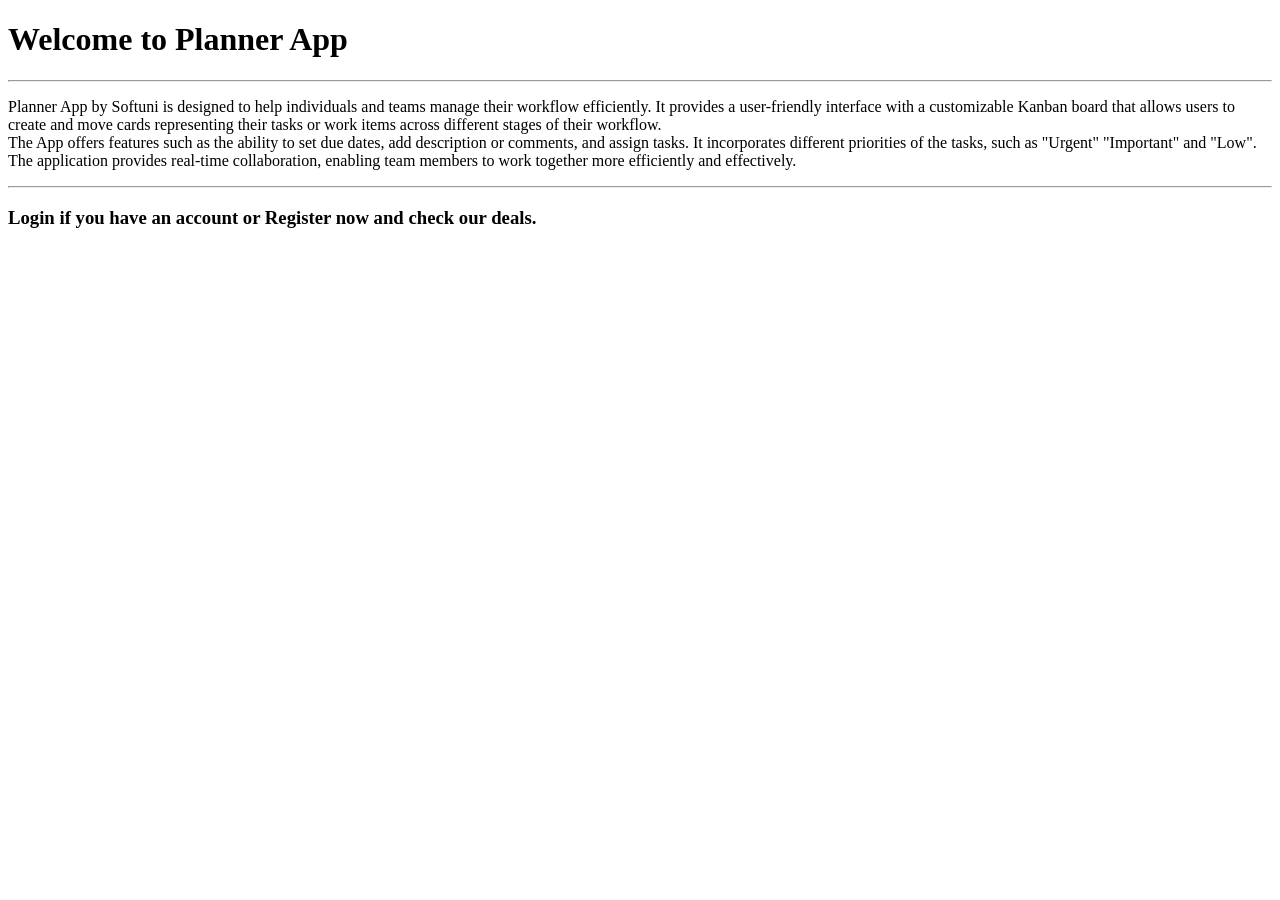
<file: PlannerApp/src/main/resources/templates/index.html>
<!DOCTYPE html>
<html lang="en" xmlns="http://www.w3.org/1999/xhtml"
      xmlns:th="http://www.thymeleaf.org">
<head th:replace="fragments/commons::head"></head>
<body>
<header th:replace="fragments/commons::nav"></header>
<main>
    <div class="container bg-blur rounded mt-5 ">
        <h1>Welcome to Planner App</h1>
        <hr class="my-3 bg-white w-50"/>

        <p class="h4">
            Planner App by Softuni is designed to help individuals and teams manage their workflow efficiently.
            It provides a user-friendly interface with a customizable Kanban board that allows users to create and move cards representing their
            tasks or work items across different stages of their workflow.
            <br>
            The App offers features such as the ability to set due dates, add description or comments,
            and assign tasks. It incorporates different priorities of the tasks,
            such as "Urgent" "Important" and "Low". The application provides real-time collaboration, enabling team members to work together more
            efficiently and effectively.</p>
        <hr class="my-3 bg-white w-75"/>

        <h3>
            <a class="text-primary" th:href="@{/login}">Login</a>
            if you have an account or
            <a class="text-primary" th:href="@{/register}">Register</a>
            now and check our deals.
        </h3>
    </div>
</main>
<footer th:replace="fragments/commons::footer"></footer>
</body>
</html>
</file>
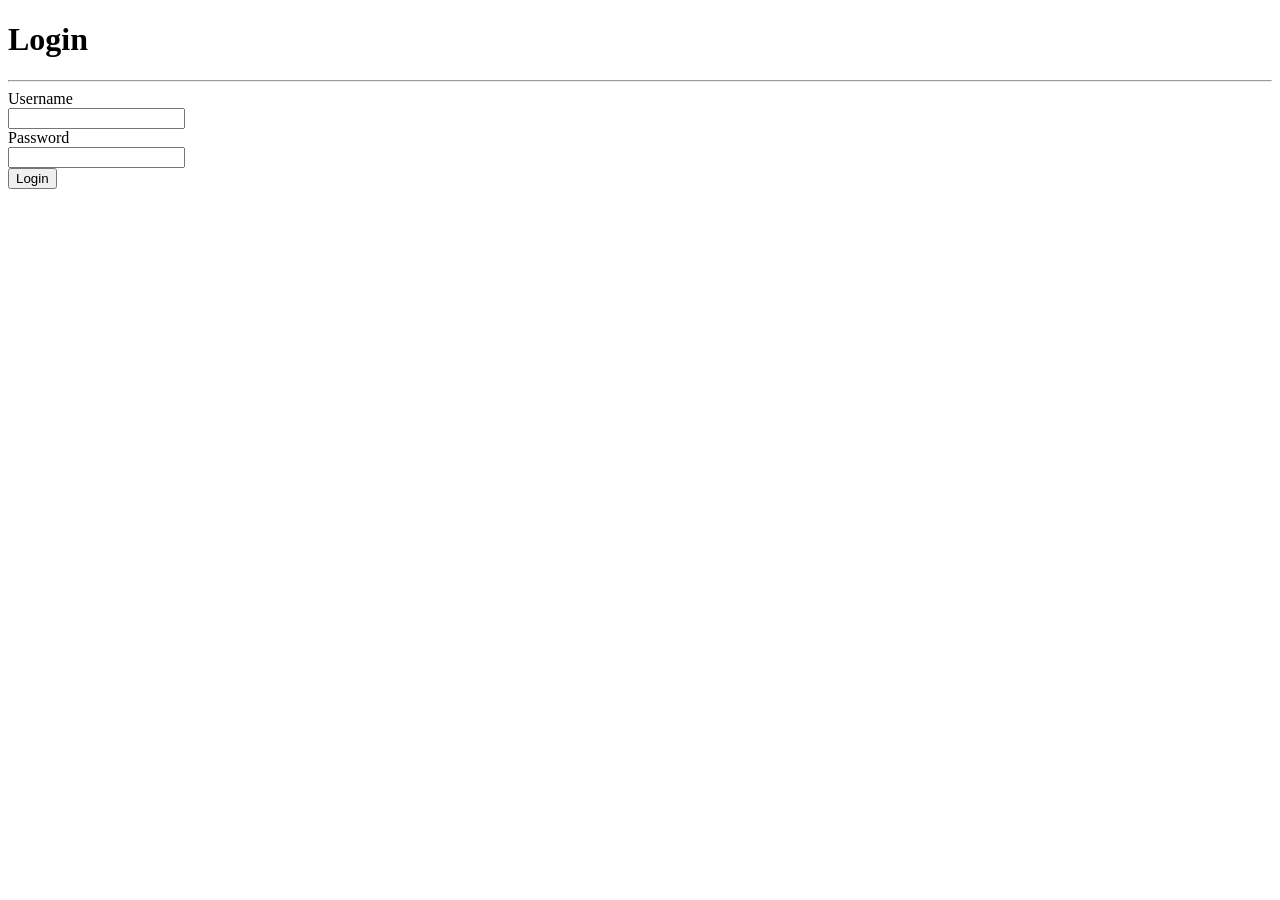
<file: PlannerApp/src/main/resources/templates/login.html>
<!DOCTYPE html>
<html lang="en" xmlns="http://www.w3.org/1999/xhtml"
      xmlns:th="http://www.thymeleaf.org">
<head th:replace="fragments/commons::head"></head>
<body>
<header th:replace="fragments/commons::nav"></header>
<main>
    <h1 class="text-center mt-2"><span class="badge badge-pill badge-dark">Login</span></h1>
    <hr class="hr-3 w-25 bg-white"/>
    <form class="mx-auto w-25 bg-blur" th:action="@{/login}" th:method="POST" th:object="${userLoginDto}">

        <!--    Example: Render errors messages with fields.errors - you can make it differently. -->
        <!--    <div th:each="error: ${#fields.errors()}" th:text="${error}" class="text-danger">Error messages</div>-->

        <div th:if="${loginError}"
             th:text="'Incorrect username or password!'" class="text-danger">
        </div>

        <div th:if="${#fields.hasErrors('username')}"
             th:errors="*{username}"  class="text-danger"></div>
        <div th:if="${#fields.hasErrors('password')}"
             th:errors="*{password}"  class="text-danger"></div>

        <div class="form-group">
            <div class="label-holder text-white d-flex justify-content-center">
                <label for="username" class="h3 mb-2">Username</label>
            </div>
            <input type="text" class="form-control" id="username"
                   th:field="*{username}"
                   th:errorclass="bg-danger"/>
        </div>

        <div class="form-group">
            <div class="label-holder text-white d-flex justify-content-center">
                <label for="password" class="h3 mb-2">Password</label>
            </div>
            <input type="password" class="form-control" id="password"
                   th:field="*{password}"
                   th:errorclass="bg-danger"/>
        </div>

        <div class="button-holder d-flex justify-content-center">
            <button type="submit" class="btn btn-warning  mb-3">Login</button>
        </div>

    </form>
</main>
<footer th:replace="fragments/commons::footer"></footer>
</body>
</html>
</file>
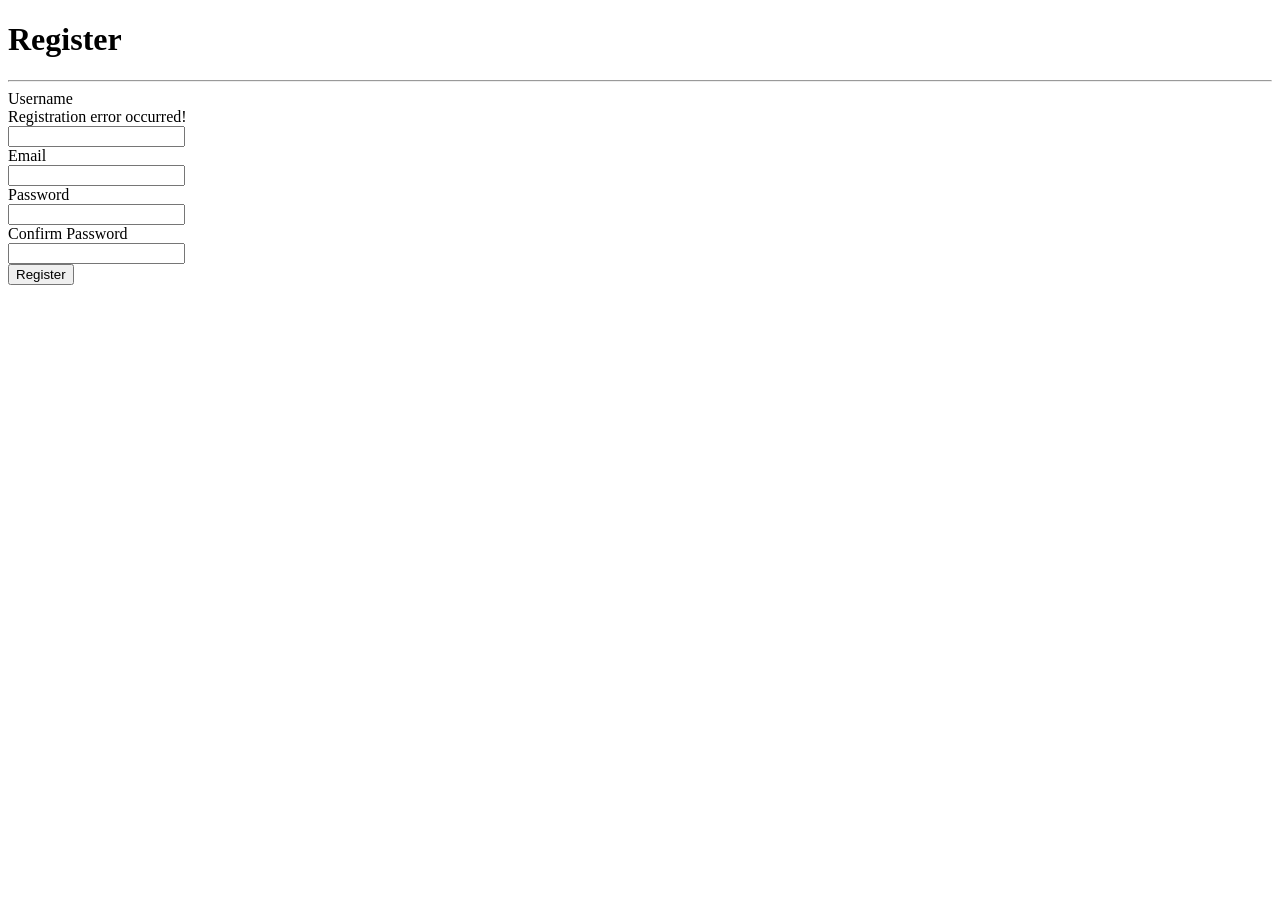
<file: PlannerApp/src/main/resources/templates/register.html>
<!DOCTYPE html>
<html lang="en" xmlns="http://www.w3.org/1999/xhtml"
      xmlns:th="http://www.thymeleaf.org">
<head th:replace="fragments/commons::head"></head>
<body>
<header th:replace="fragments/commons::nav"></header>
<main>
    <h1 class="text-center mt-2"><span class="badge badge-pill badge-dark">Register</span></h1>
    <hr class="hr-3 w-25 bg-white"/>

    <form class="mx-auto w-25 bg-blur rounded"
          th:method="POST"
          th:action="@{/register}"
          th:object="${userRegisterDto}">

        <div class="form-group">
            <div class="label-holder textCol d-flex justify-content-center">
                <label for="username" class="h4 mb-2 text-white">Username</label>
            </div>

            <!--        Example: Render errors messages with th:errorclass "is-invalid" and class "invalid-feedback" - you can make it differently. -->
            <!--        <input th:field="*{username}" th:errorclass="'is-invalid alert-danger'" type="text" class="form-control"-->
            <!--               id="username" name="username"/>-->
            <!--        <small class="invalid-feedback text-danger">Username error message</small>-->
            <div th:if="${registrationError}" class="text-danger">
                Registration error occurred!
            </div>

            <input type="text" class="form-control" id="username"
            th:field="*{username}"
            th:errorclass="bg-danger"/>
            <small th:if="${#fields.hasErrors('username')}"
                   th:errors="*{username}" class="text-danger"></small>
        </div>

        <div class="form-group">
            <div class="label-holder text-white textCol d-flex justify-content-center">
                <label for="email" class="h4 mb-2">Email</label>
            </div>
            <input type="email" class="form-control" id="email"
                   th:field="*{email}"
                   th:errorclass="bg-danger"/>
            <small th:if="${#fields.hasErrors('email')}"
                   th:errors="*{email}" class="text-danger"></small>
        </div>

        <div class="form-group">
            <div class="label-holder text-white textCol d-flex justify-content-center">
                <label for="password" class="h4 mb-2">Password</label>
            </div>
            <input type="password" class="form-control" id="password"
                   th:field="*{password}"
                   th:errorclass="bg-danger"/>
            <small th:if="${#fields.hasErrors('password')}"
                   th:errors="*{password}" class="text-danger"></small>
        </div>

        <div class="form-group">
            <div class="label-holder text-white textCol d-flex justify-content-center">
                <label for="confirmPassword" class="h4 mb-2">Confirm Password</label>
            </div>
            <input type="password" class="form-control" id="confirmPassword"
                   th:field="*{confirmPassword}"
                   th:classappend="${#fields.hasErrors('password')} ? 'bg-danger'"/>
        </div>

        <div class="button-holder d-flex justify-content-center">
            <button type="submit" class="btn btn-warning  mb-3" value="Register">Register</button>
        </div>

    </form>
</main>
<footer th:replace="fragments/commons::footer"></footer>
</body>
</html>
</file>
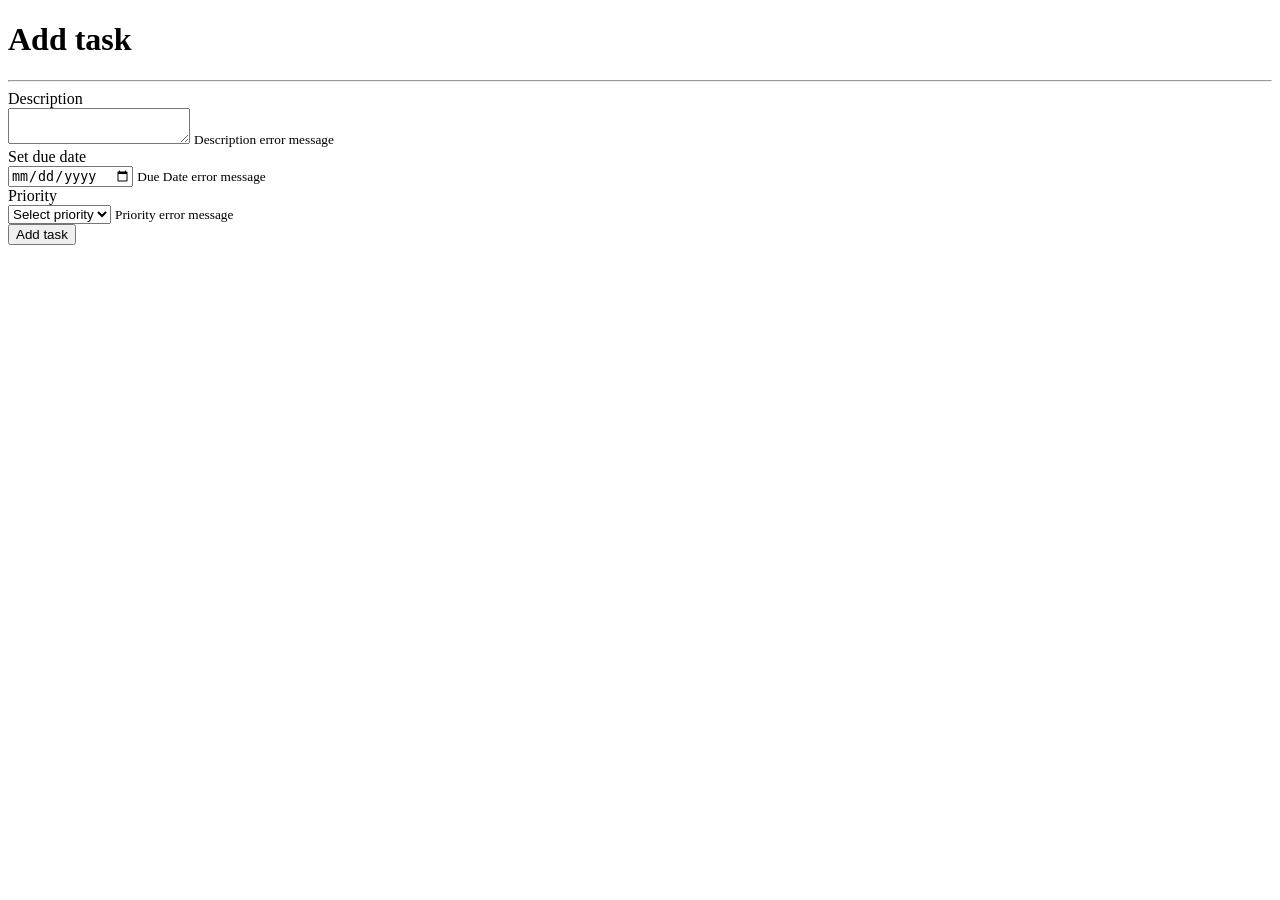
<file: PlannerApp/src/main/resources/templates/task-add.html>
<!DOCTYPE html>
<html lang="en" xmlns="http://www.w3.org/1999/xhtml"
      xmlns:th="http://www.thymeleaf.org">
<head th:replace="fragments/commons::head"></head>
<body>
<header th:replace="fragments/commons::nav"></header>
<main>
    <h1 class="text-center mt-2"><span class="badge badge-pill badge-dark">Add task</span></h1>
    <hr class="hr-3 w-25 bg-white"/>

    <form class="mx-auto w-25 bg-blur rounded" th:method="POST" th:action="@{/tasks/add}" th:object="${taskAddDto}">

        <div class="form-group">
            <div class="label-holder text-white textCol d-flex justify-content-center">
                <label for="description" class="h4 mb-2">Description</label>
            </div>
            <textarea type="text" class="form-control" id="description"
                      th:field="*{description}"
                      th:errorclass="bg-danger"></textarea>
            <small th:if="${#fields.hasErrors('description')}"
                   th:errors="*{description}" class="text-danger">Description error message</small>
        </div>

        <div class="form-group">
            <div class="label-holder text-white textCol d-flex justify-content-center">
                <label for="dueDate" class="h4 mb-2">Set due date</label>
            </div>
            <input type="date" class="form-control" id="dueDate"
                   th:field="*{dueDate}"
                   th:errorclass="bg-danger"/>
            <small th:if="${#fields.hasErrors('dueDate')}"
                   th:errors="*{dueDate}"  class="text-danger">Due Date error message</small>
        </div>

        <div class="form-group">
            <div class="text-white label-holder d-flex justify-content-center">
                <label for="priority" class="h4 mb-2">Priority</label>
            </div>
            <select class="browser-default custom-select" id="priority"
                    th:field="*{priority}"
                    th:errorclass="bg-danger">
                <option value="">Select priority</option>
                <option value="URGENT">Urgent</option>
                <option value="IMPORTANT">Important</option>
                <option value="LOW">Low</option>
            </select>

            <small th:if="${#fields.hasErrors('priority')}"
                   th:errors="*{priority}"  class="text-danger">Priority error message</small>
        </div>

        <div class="button-holder d-flex justify-content-center">
            <button type="submit" class="btn btn-warning  mb-3" value="Register">Add task</button>
        </div>

    </form>
</main>
<footer th:replace="fragments/commons::footer"></footer>
</body>
</html>
</file>
